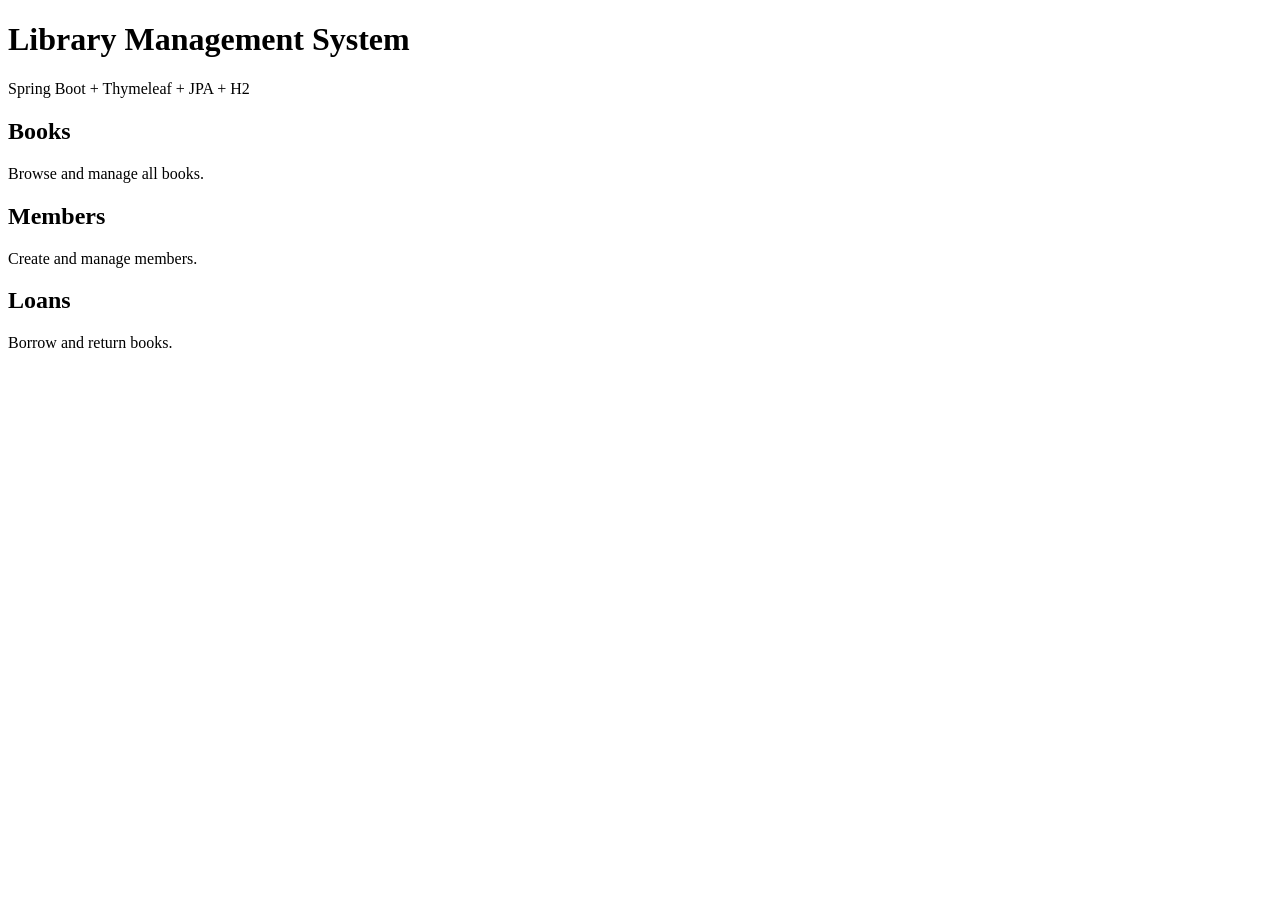
<file: target/classes/templates/index.html>
<!DOCTYPE html>
<html lang="en" xmlns:th="http://www.thymeleaf.org">
<head>
    <meta charset="UTF-8">
    <meta name="viewport" content="width=device-width, initial-scale=1.0">
    <title>Library Management</title>
    <link rel="stylesheet" th:href="@{/css/style.css}">
</head>
<body>
<div class="container home">
    <h1>Library Management System</h1>
    <p class="lead">Spring Boot + Thymeleaf + JPA + H2</p>

    <div class="nav-grid">
        <a class="card-link" th:href="@{/books}">
            <h2>Books</h2>
            <p>Browse and manage all books.</p>
        </a>
        <a class="card-link" th:href="@{/members}">
            <h2>Members</h2>
            <p>Create and manage members.</p>
        </a>
        <a class="card-link" th:href="@{/loans}">
            <h2>Loans</h2>
            <p>Borrow and return books.</p>
        </a>
    </div>
</div>
</body>
</html>
</file>
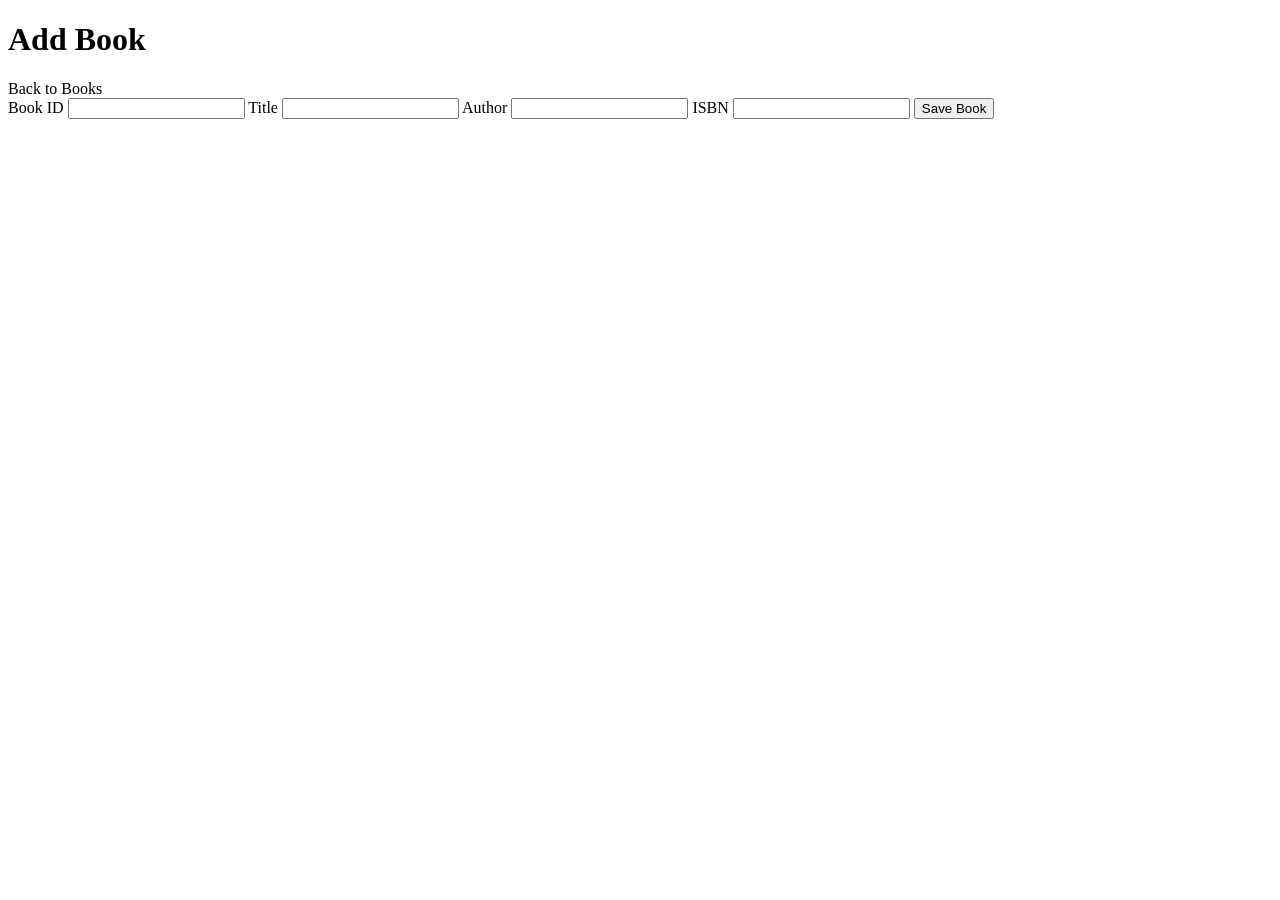
<file: target/classes/templates/add-book.html>
<!DOCTYPE html>
<html lang="en" xmlns:th="http://www.thymeleaf.org">
<head>
    <meta charset="UTF-8">
    <title>Add Book</title>
    <link rel="stylesheet" th:href="@{/css/style.css}">
</head>
<body>
<div class="container form-page">
    <div class="top-bar">
        <h1>Add Book</h1>
        <div>
            <a class="btn" th:href="@{/books}">Back to Books</a>
        </div>
    </div>

    <div th:if="${error}" class="alert error" th:text="${error}"></div>

    <form th:action="@{/books}" th:object="${book}" method="post" class="card-form">
        <label>Book ID</label>
        <input type="text" th:field="*{id}" required>

        <label>Title</label>
        <input type="text" th:field="*{title}" required>

        <label>Author</label>
        <input type="text" th:field="*{author}" required>

        <label>ISBN</label>
        <input type="text" th:field="*{isbn}" required>

        <button type="submit" class="btn primary">Save Book</button>
    </form>
</div>
</body>
</html>
</file>
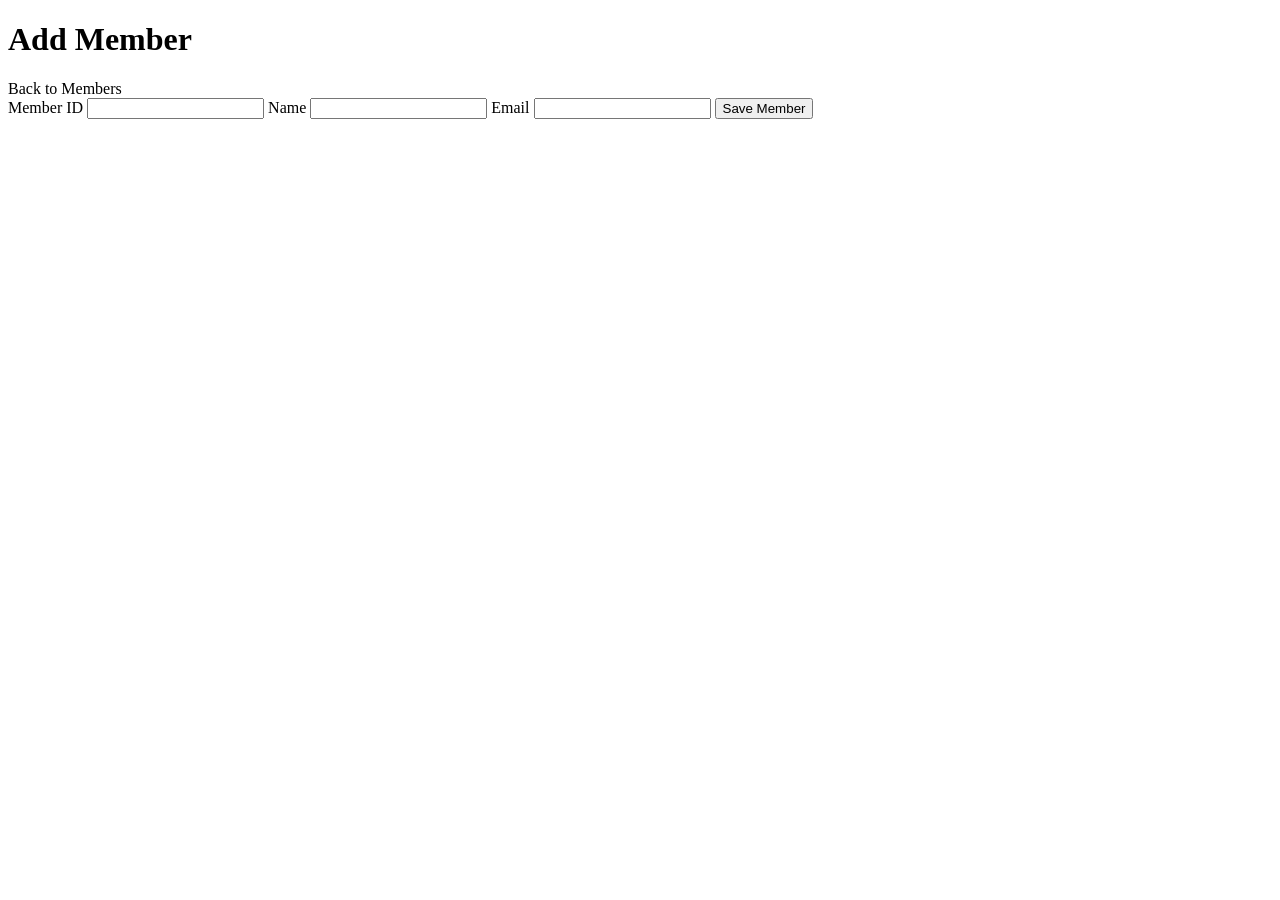
<file: target/classes/templates/add-member.html>
<!DOCTYPE html>
<html lang="en" xmlns:th="http://www.thymeleaf.org">
<head>
    <meta charset="UTF-8">
    <title>Add Member</title>
    <link rel="stylesheet" th:href="@{/css/style.css}">
</head>
<body>
<div class="container form-page">
    <div class="top-bar">
        <h1>Add Member</h1>
        <div>
            <a class="btn" th:href="@{/members}">Back to Members</a>
        </div>
    </div>

    <div th:if="${error}" class="alert error" th:text="${error}"></div>

    <form th:action="@{/members}" th:object="${member}" method="post" class="card-form">
        <label>Member ID</label>
        <input type="text" th:field="*{id}" required>

        <label>Name</label>
        <input type="text" th:field="*{name}" required>

        <label>Email</label>
        <input type="email" th:field="*{email}" required>

        <button type="submit" class="btn primary">Save Member</button>
    </form>
</div>
</body>
</html>
</file>
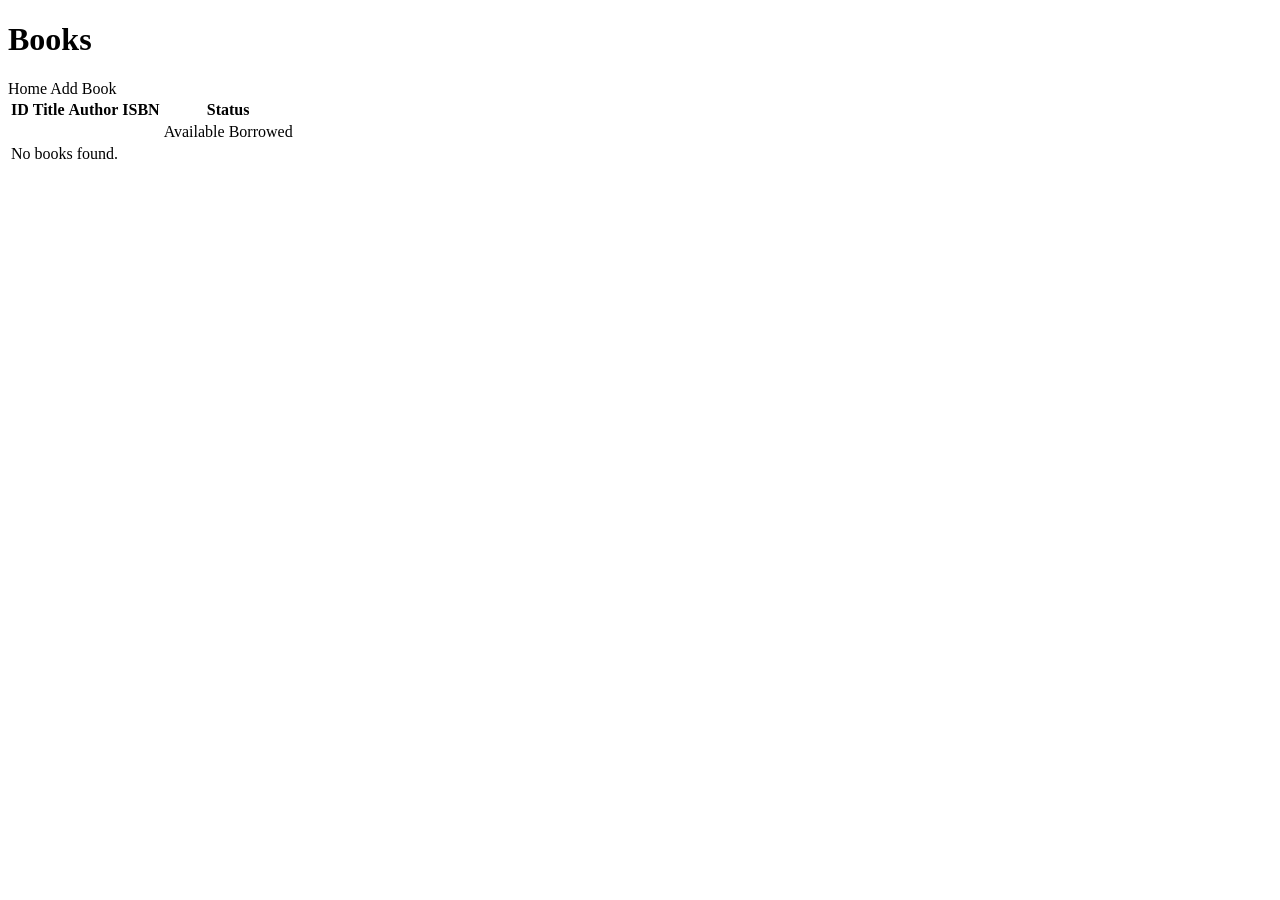
<file: target/classes/templates/books.html>
<!DOCTYPE html>
<html lang="en" xmlns:th="http://www.thymeleaf.org">
<head>
    <meta charset="UTF-8">
    <title>Books</title>
    <link rel="stylesheet" th:href="@{/css/style.css}">
</head>
<body>
<div class="container">
    <div class="top-bar">
        <h1>Books</h1>
        <div>
            <a class="btn" th:href="@{/}">Home</a>
            <a class="btn primary" th:href="@{/books/new}">Add Book</a>
        </div>
    </div>

    <div th:if="${success}" class="alert success" th:text="${success}"></div>
    <div th:if="${error}" class="alert error" th:text="${error}"></div>

    <table>
        <thead>
        <tr>
            <th>ID</th>
            <th>Title</th>
            <th>Author</th>
            <th>ISBN</th>
            <th>Status</th>
        </tr>
        </thead>
        <tbody>
        <tr th:each="book : ${books}">
            <td th:text="${book.id}"></td>
            <td th:text="${book.title}"></td>
            <td th:text="${book.author}"></td>
            <td th:text="${book.isbn}"></td>
            <td>
                <span th:if="${book.available}" class="badge available">Available</span>
                <span th:unless="${book.available}" class="badge borrowed">Borrowed</span>
            </td>
        </tr>
        <tr th:if="${#lists.isEmpty(books)}">
            <td colspan="5">No books found.</td>
        </tr>
        </tbody>
    </table>
</div>
</body>
</html>
</file>
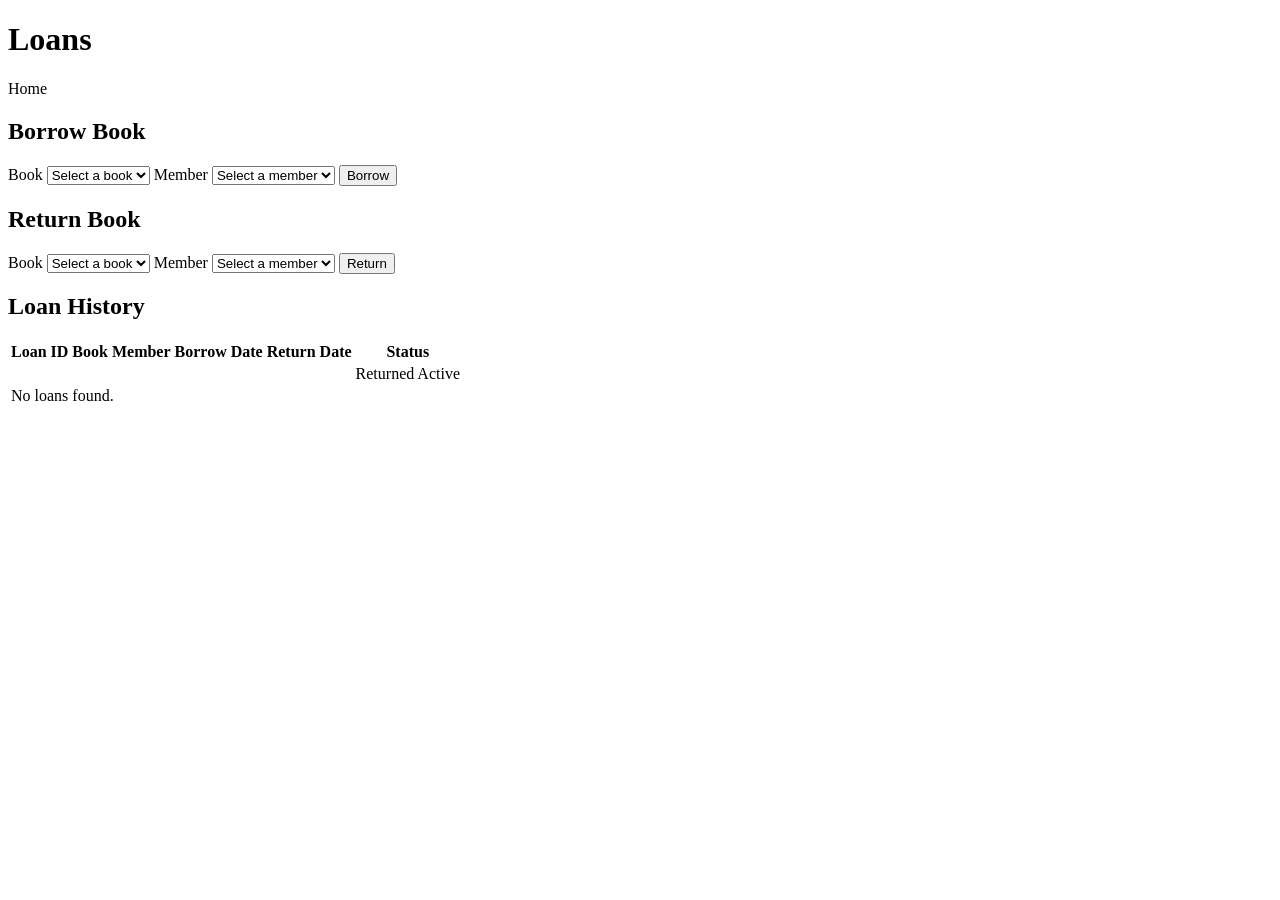
<file: target/classes/templates/loans.html>
<!DOCTYPE html>
<html lang="en" xmlns:th="http://www.thymeleaf.org">
<head>
    <meta charset="UTF-8">
    <title>Loans</title>
    <link rel="stylesheet" th:href="@{/css/style.css}">
</head>
<body>
<div class="container">
    <div class="top-bar">
        <h1>Loans</h1>
        <div>
            <a class="btn" th:href="@{/}">Home</a>
        </div>
    </div>

    <div th:if="${success}" class="alert success" th:text="${success}"></div>
    <div th:if="${error}" class="alert error" th:text="${error}"></div>

    <div class="form-columns">
        <form th:action="@{/loans/borrow}" method="post" class="card-form">
            <h2>Borrow Book</h2>
            <label>Book</label>
            <select name="bookId" required>
                <option value="">Select a book</option>
                <option th:each="book : ${books}" th:value="${book.id}"
                        th:text="${book.title + ' (' + book.id + ')'}"></option>
            </select>

            <label>Member</label>
            <select name="memberId" required>
                <option value="">Select a member</option>
                <option th:each="member : ${members}" th:value="${member.id}"
                        th:text="${member.name + ' (' + member.id + ')'}"></option>
            </select>

            <button type="submit" class="btn primary">Borrow</button>
        </form>

        <form th:action="@{/loans/return}" method="post" class="card-form">
            <h2>Return Book</h2>
            <label>Book</label>
            <select name="bookId" required>
                <option value="">Select a book</option>
                <option th:each="loan : ${loans}" th:if="${!loan.returned}" th:value="${loan.book.id}"
                        th:text="${loan.book.title + ' (' + loan.book.id + ')'}"></option>
            </select>

            <label>Member</label>
            <select name="memberId" required>
                <option value="">Select a member</option>
                <option th:each="member : ${members}" th:value="${member.id}"
                        th:text="${member.name + ' (' + member.id + ')'}"></option>
            </select>

            <button type="submit" class="btn">Return</button>
        </form>
    </div>

    <h2>Loan History</h2>
    <table>
        <thead>
        <tr>
            <th>Loan ID</th>
            <th>Book</th>
            <th>Member</th>
            <th>Borrow Date</th>
            <th>Return Date</th>
            <th>Status</th>
        </tr>
        </thead>
        <tbody>
        <tr th:each="loan : ${loans}">
            <td th:text="${loan.id}"></td>
            <td th:text="${loan.book.title}"></td>
            <td th:text="${loan.member.name}"></td>
            <td th:text="${loan.borrowDate}"></td>
            <td th:text="${loan.returnDate != null ? loan.returnDate : '-'}"></td>
            <td>
                <span th:if="${loan.returned}" class="badge available">Returned</span>
                <span th:unless="${loan.returned}" class="badge borrowed">Active</span>
            </td>
        </tr>
        <tr th:if="${#lists.isEmpty(loans)}">
            <td colspan="6">No loans found.</td>
        </tr>
        </tbody>
    </table>
</div>
</body>
</html>
</file>
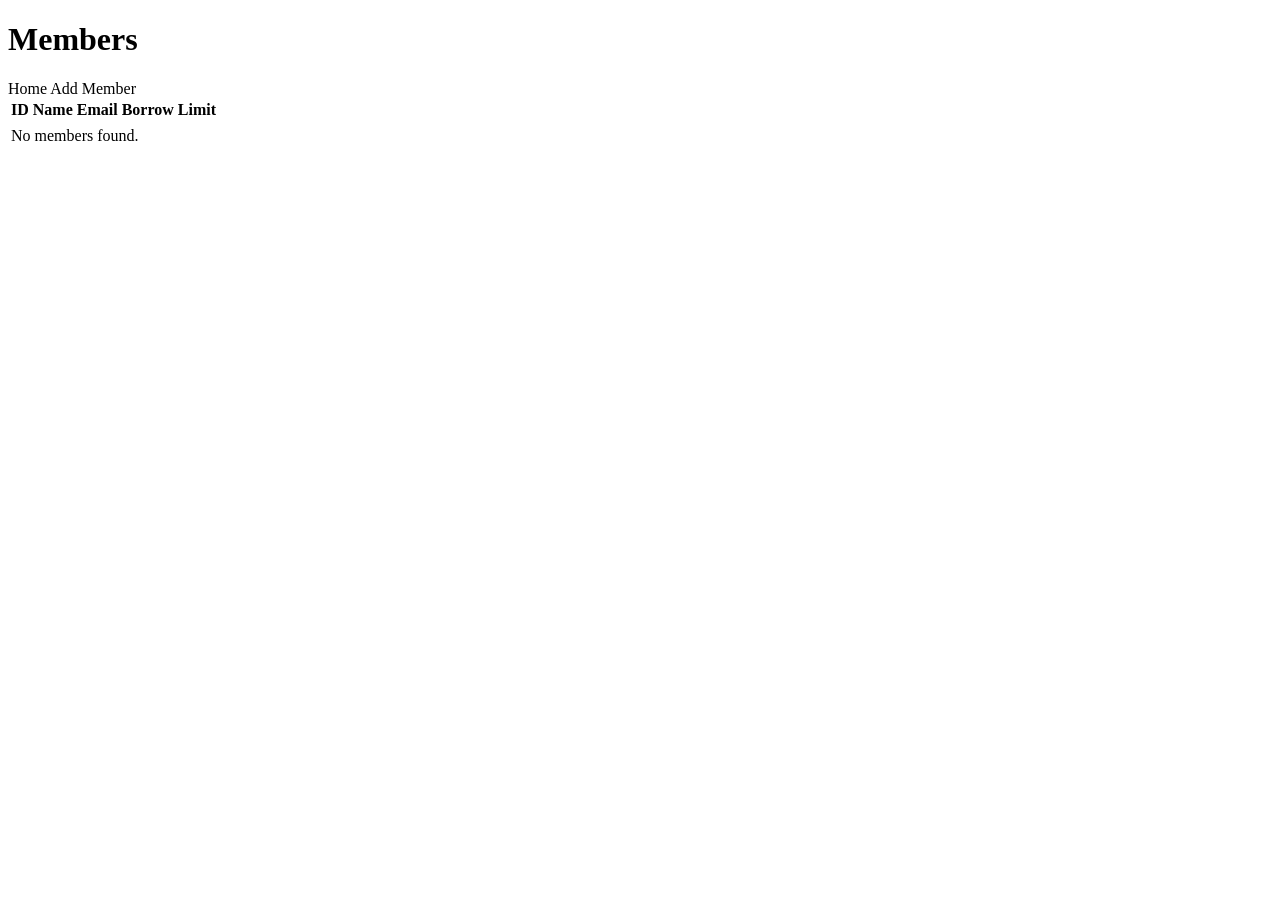
<file: target/classes/templates/members.html>
<!DOCTYPE html>
<html lang="en" xmlns:th="http://www.thymeleaf.org">
<head>
    <meta charset="UTF-8">
    <title>Members</title>
    <link rel="stylesheet" th:href="@{/css/style.css}">
</head>
<body>
<div class="container">
    <div class="top-bar">
        <h1>Members</h1>
        <div>
            <a class="btn" th:href="@{/}">Home</a>
            <a class="btn primary" th:href="@{/members/new}">Add Member</a>
        </div>
    </div>

    <div th:if="${success}" class="alert success" th:text="${success}"></div>
    <div th:if="${error}" class="alert error" th:text="${error}"></div>

    <table>
        <thead>
        <tr>
            <th>ID</th>
            <th>Name</th>
            <th>Email</th>
            <th>Borrow Limit</th>
        </tr>
        </thead>
        <tbody>
        <tr th:each="member : ${members}">
            <td th:text="${member.id}"></td>
            <td th:text="${member.name}"></td>
            <td th:text="${member.email}"></td>
            <td th:text="${member.maxBooksAllowed}"></td>
        </tr>
        <tr th:if="${#lists.isEmpty(members)}">
            <td colspan="4">No members found.</td>
        </tr>
        </tbody>
    </table>
</div>
</body>
</html>
</file>
